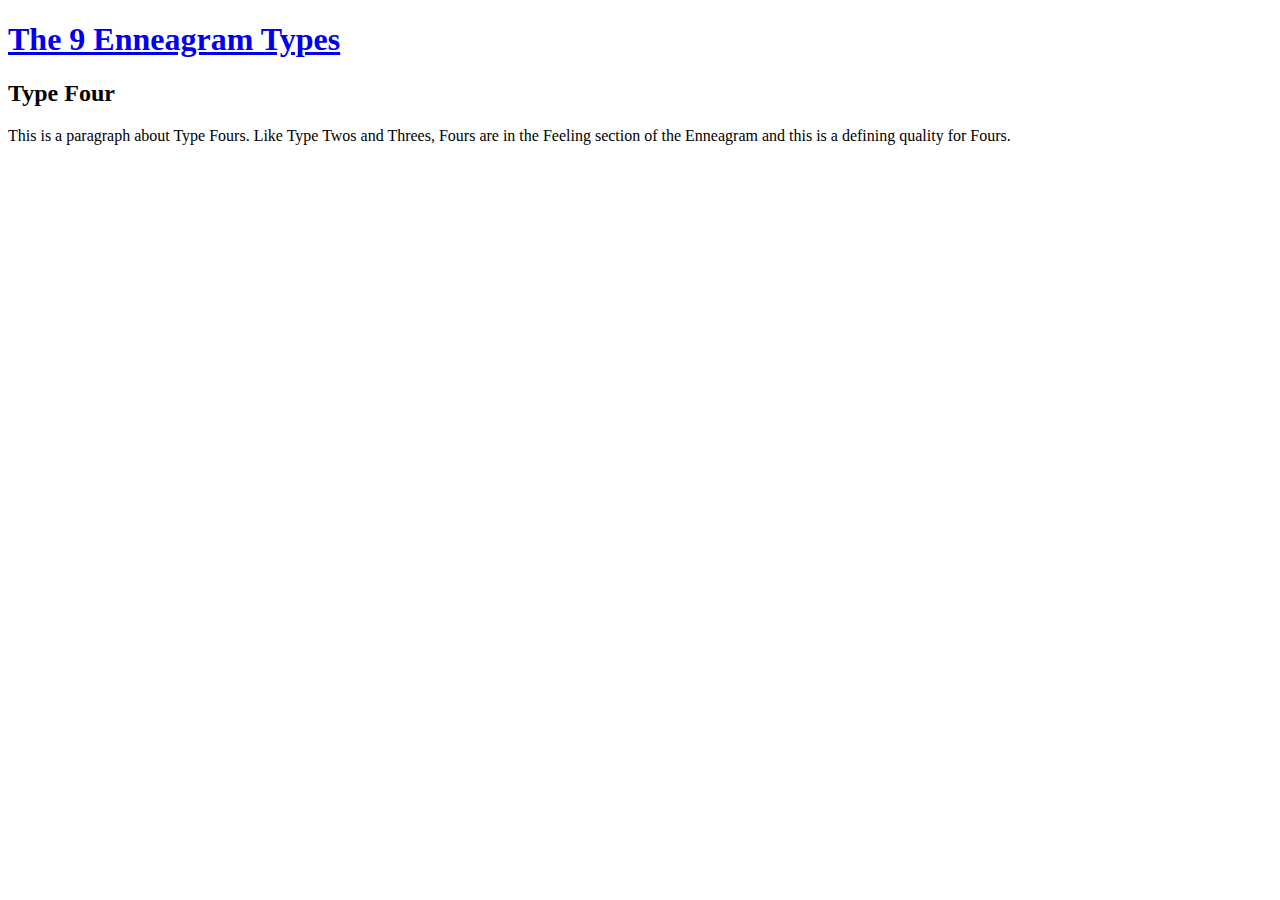
<file: html_projects/Enneagram_page/lib/default.htm>
<!DOCTYPE html>
<html lang="en">
    <head>
        <meta charset="UTF-8">
        <meta name="description" content="This is a page about
        the type ____">
        <title>short type one description</title>
        <header><h1><a href="Enneagram_page.htm">The 9 Enneagram Types</a></h1></header>
    </head>
    <body>
        <h2>Type Four</h2>
            <p>This is a paragraph about Type Fours. Like Type Twos and Threes,
            Fours are in the Feeling section of the Enneagram and this is a defining
            quality for Fours. 
            </p>
    </body>
</html>
</file>
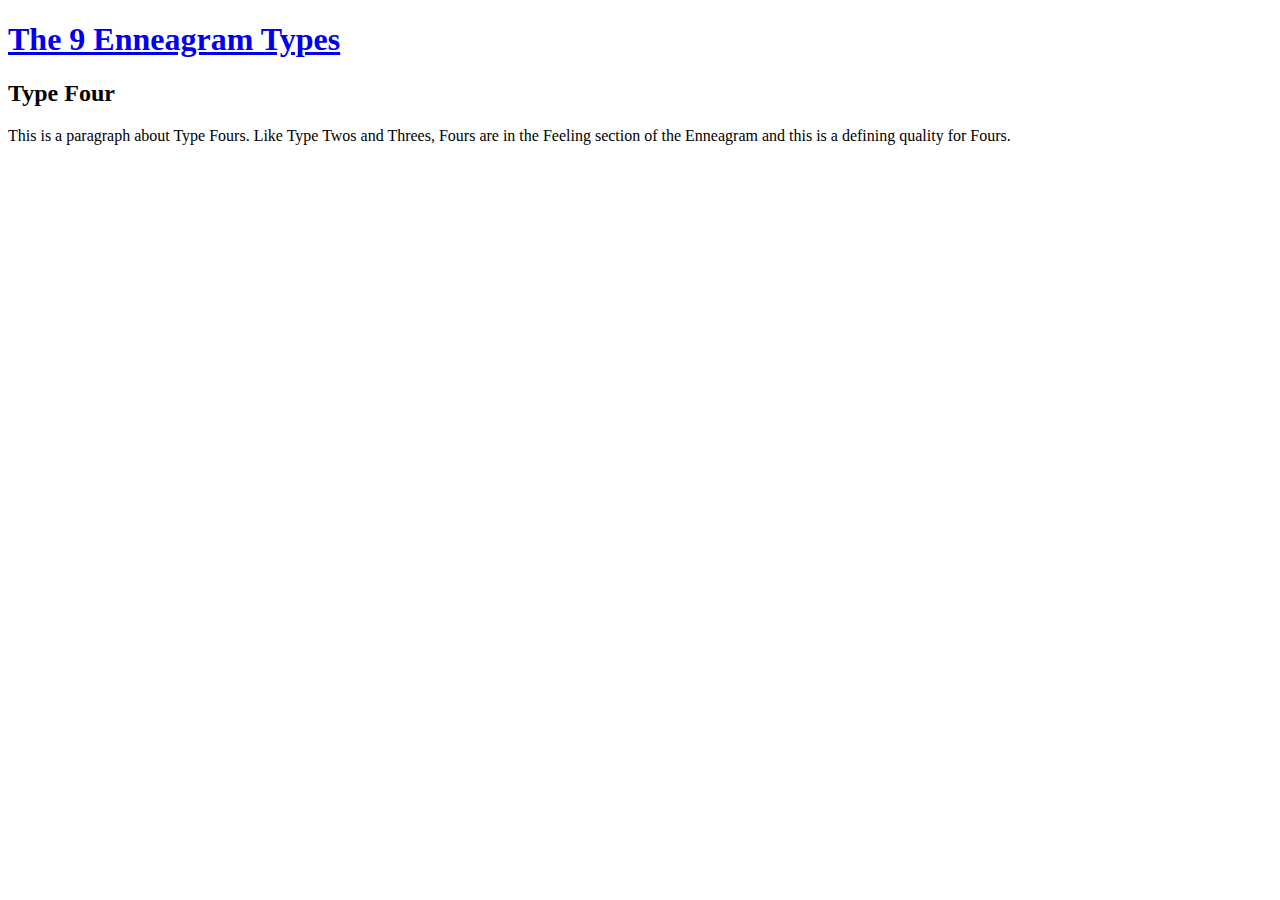
<file: html_projects/Enneagram_page/lib/type_four.htm>
<!DOCTYPE html>
<html lang="en">
    <head>
        <meta charset="UTF-8">
        <meta name="description" content="This is a page about
        the type four">
        <title>short type one description</title>
        <header><h1><a href="Enneagram_page.htm">The 9 Enneagram Types</a></h1></header>
    </head>
    <body>
        <h2>Type Four</h2>
            <p>This is a paragraph about Type Fours. Like Type Twos and Threes,
            Fours are in the Feeling section of the Enneagram and this is a defining
            quality for Fours. 
            </p>
    </body>
</html>
</file>
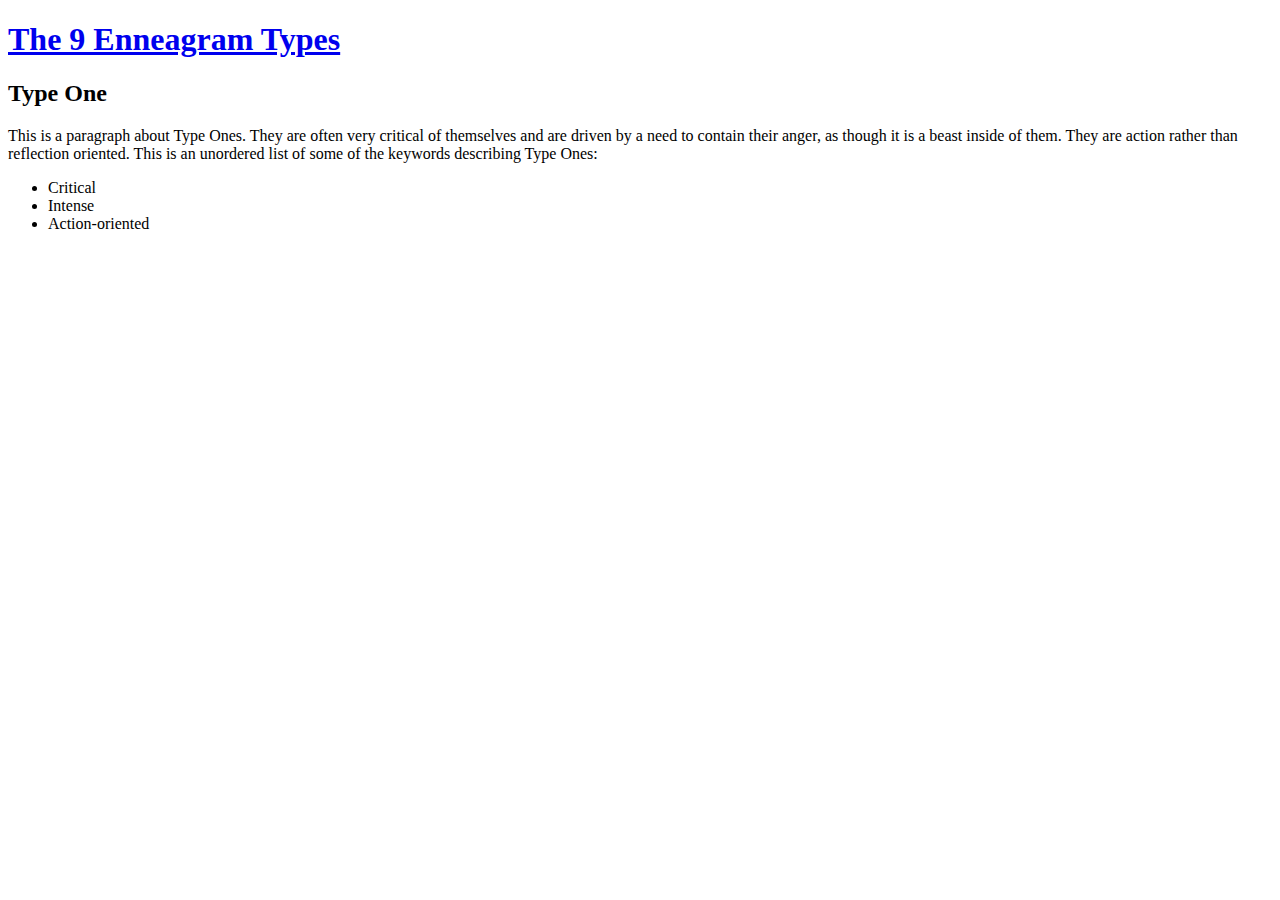
<file: html_projects/Enneagram_page/lib/type_one.htm>
<!DOCTYPE html>
<html lang="en">
    <head>
        <meta charset="UTF-8">
        <meta name="description" content="This is a page about
        the type one">
        <title>short type one description</title>
        <header><h1><a href="Enneagram_page.htm">The 9 Enneagram Types</a></h1></header>
    </head>
    <body>
        <h2>Type One</h2>
            <p>This is a paragraph about Type Ones. They are often very 
            critical of themselves and are driven by a need to contain 
            their anger, as though it is a beast inside of them. They are 
            action rather than reflection oriented. This is an unordered
            list of some of the keywords describing Type Ones:
                <ul>
                    <li>Critical</li>
                    <li>Intense</li>
                    <li>Action-oriented</li>
                </ul>
            </p>
    </body>
</html>
</file>
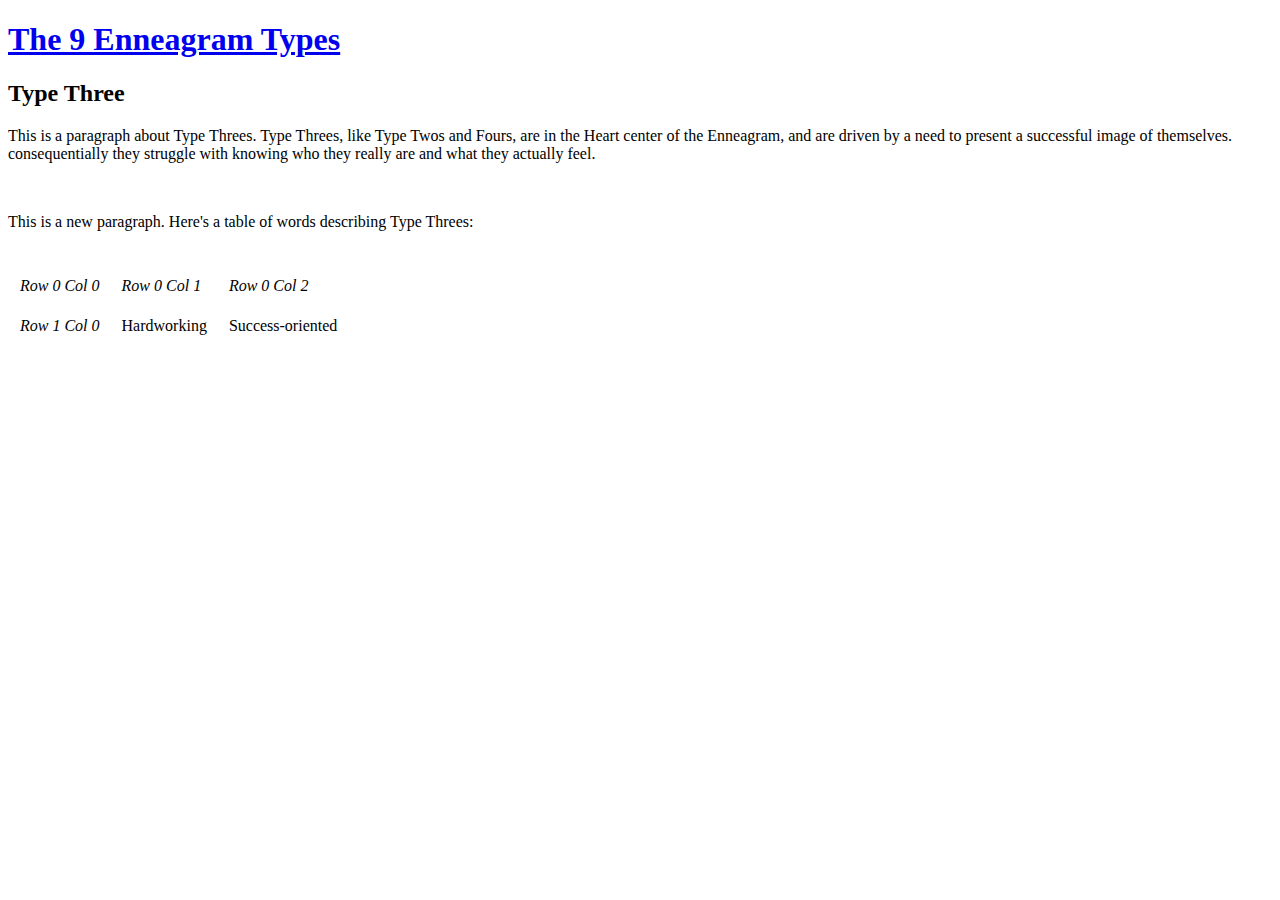
<file: html_projects/Enneagram_page/lib/type_three.htm>
<!DOCTYPE html>
<html lang="en">
    <head>
        <meta charset="UTF-8">
        <meta name="description" content="This is a page about
        the type one">
        <title>short type one description</title>
        <header><h1><a href="Enneagram_page.htm">The 9 Enneagram Types</a></h1></header>
    </head>
    <body>
        <h2>Type Three</h2>
            <p>This is a paragraph about Type Threes. Type Threes, like Type
            Twos and Fours, are in the Heart center of the Enneagram, and are 
            driven by a need to present a successful image of themselves. 
            consequentially they struggle with knowing who they really are and 
            what they actually feel.</p>
            <br />
            <p> This is a new paragraph. Here's a table of words describing Type Threes:</p>
            <br />
            <table cellpadding="10" cellspacing="2" border="0">
                <tr>
                    <td><i>Row 0 Col 0</i></td>
                    <td><i>Row 0 Col 1</i></td>
                    <td><i>Row 0 Col 2</i></td>
                </tr>
                <tr>
                    <td><i>Row 1 Col 0</i></td>
                    <td>Hardworking</td>
                    <td>Success-oriented</td>
                </tr>
            </table>
    </body>
</html>
</file>
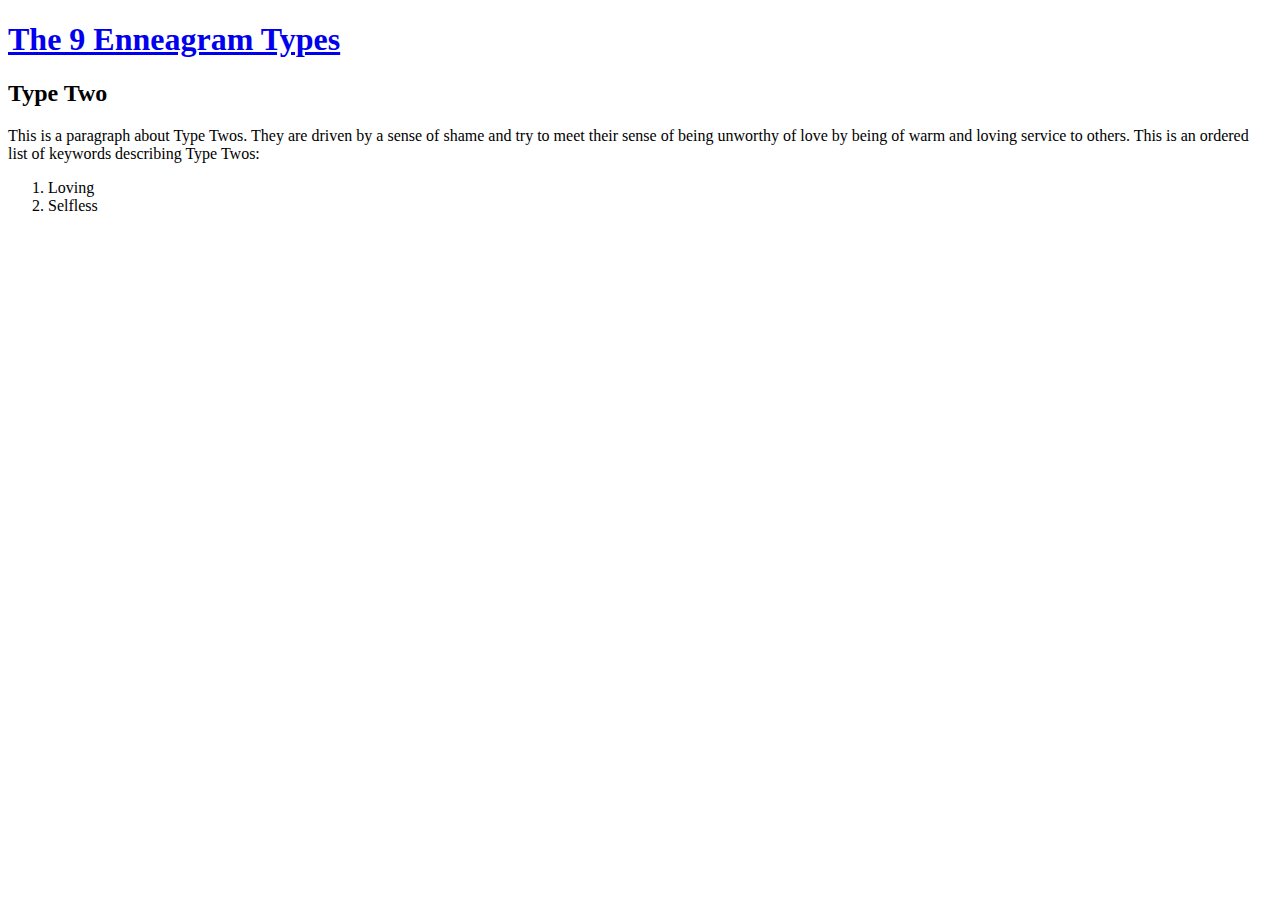
<file: html_projects/Enneagram_page/lib/type_two.htm>
<!DOCTYPE html>
<html lang="en">
    <head>
        <meta charset="UTF-8">
        <meta name="description" content="This is a page about
        the type two">
        <title>short Enneagram descriptions</title>
        <header><h1><a href="Enneagram_page.htm">The 9 Enneagram Types</a></h1></header>
    </head>
    <body>
        <h2>Type Two</h2>
            <p>This is a paragraph about Type Twos. They are driven by a 
            sense of shame and try to meet their sense of being unworthy of
            love by being of warm and loving service to others. This is an 
            ordered list of keywords describing Type Twos:
                <ol>
                    <li>Loving</li>
                    <li>Selfless</li>
                </ol>
            </p>
    </body>
</html>
</file>
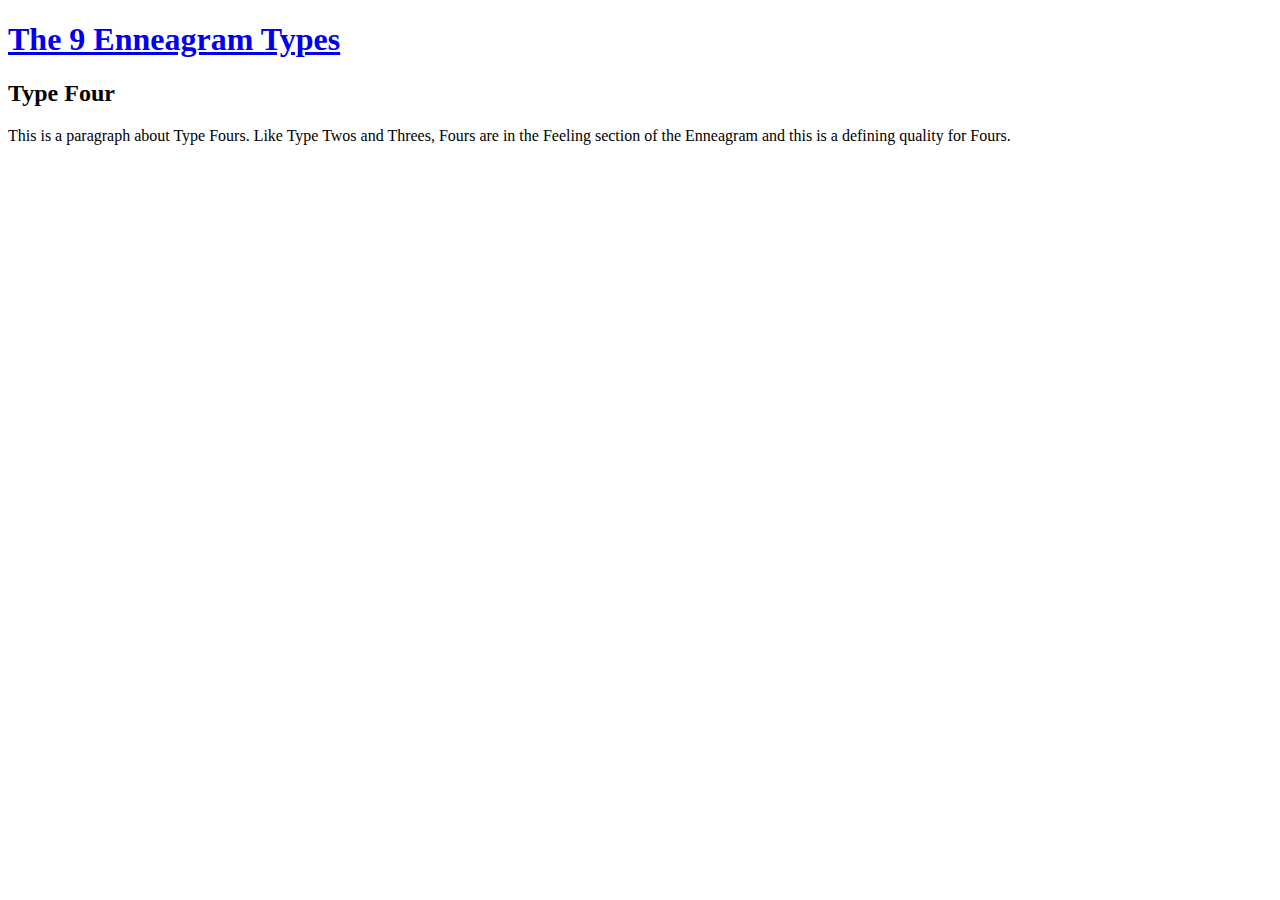
<file: html_projects/Enneagram_site/lib/type_four.html>
<!DOCTYPE html>
<html lang="en">
    <head>
        <meta charset="UTF-8">
        <meta name="description" content="This is a page about
        the type four">
        <title>short type one description</title>
        <header><h1><a href="Enneagram_page.html">The 9 Enneagram Types</a></h1></header>
    </head>
    <body>
        <h2>Type Four</h2>
            <p>This is a paragraph about Type Fours. Like Type Twos and Threes,
            Fours are in the Feeling section of the Enneagram and this is a defining
            quality for Fours. 
            </p>
    </body>
</html>
</file>
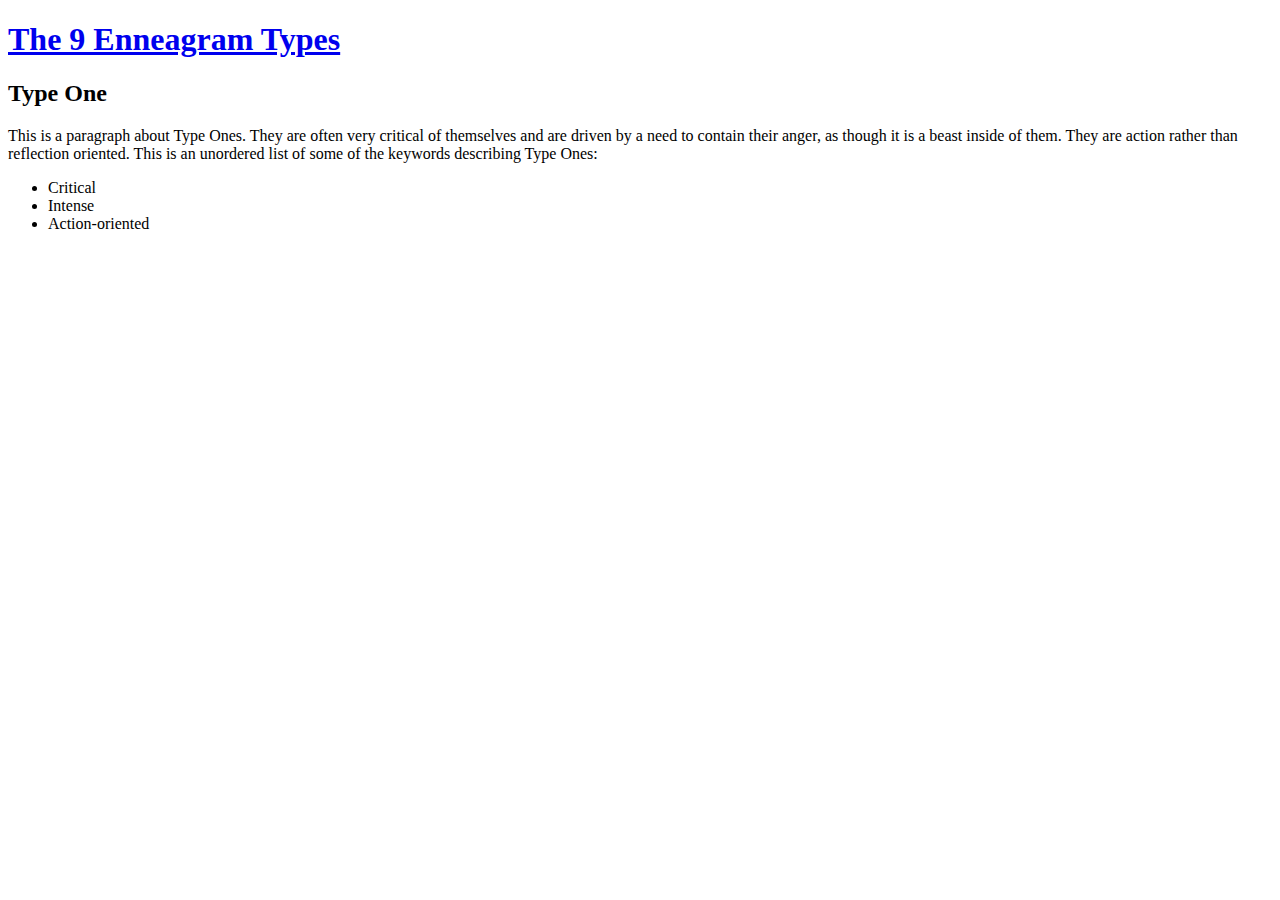
<file: html_projects/Enneagram_site/lib/type_one.html>
<!DOCTYPE html>
<html lang="en">
    <head>
        <meta charset="UTF-8">
        <meta name="description" content="This is a page about
        the type one">
        <title>short type one description</title>
        <header><h1><a href="Enneagram_page.html">The 9 Enneagram Types</a></h1></header>
    </head>
    <body>
        <h2>Type One</h2>
            <p>This is a paragraph about Type Ones. They are often very 
            critical of themselves and are driven by a need to contain 
            their anger, as though it is a beast inside of them. They are 
            action rather than reflection oriented. This is an unordered
            list of some of the keywords describing Type Ones:
                <ul>
                    <li>Critical</li>
                    <li>Intense</li>
                    <li>Action-oriented</li>
                </ul>
            </p>
    </body>
</html>
</file>
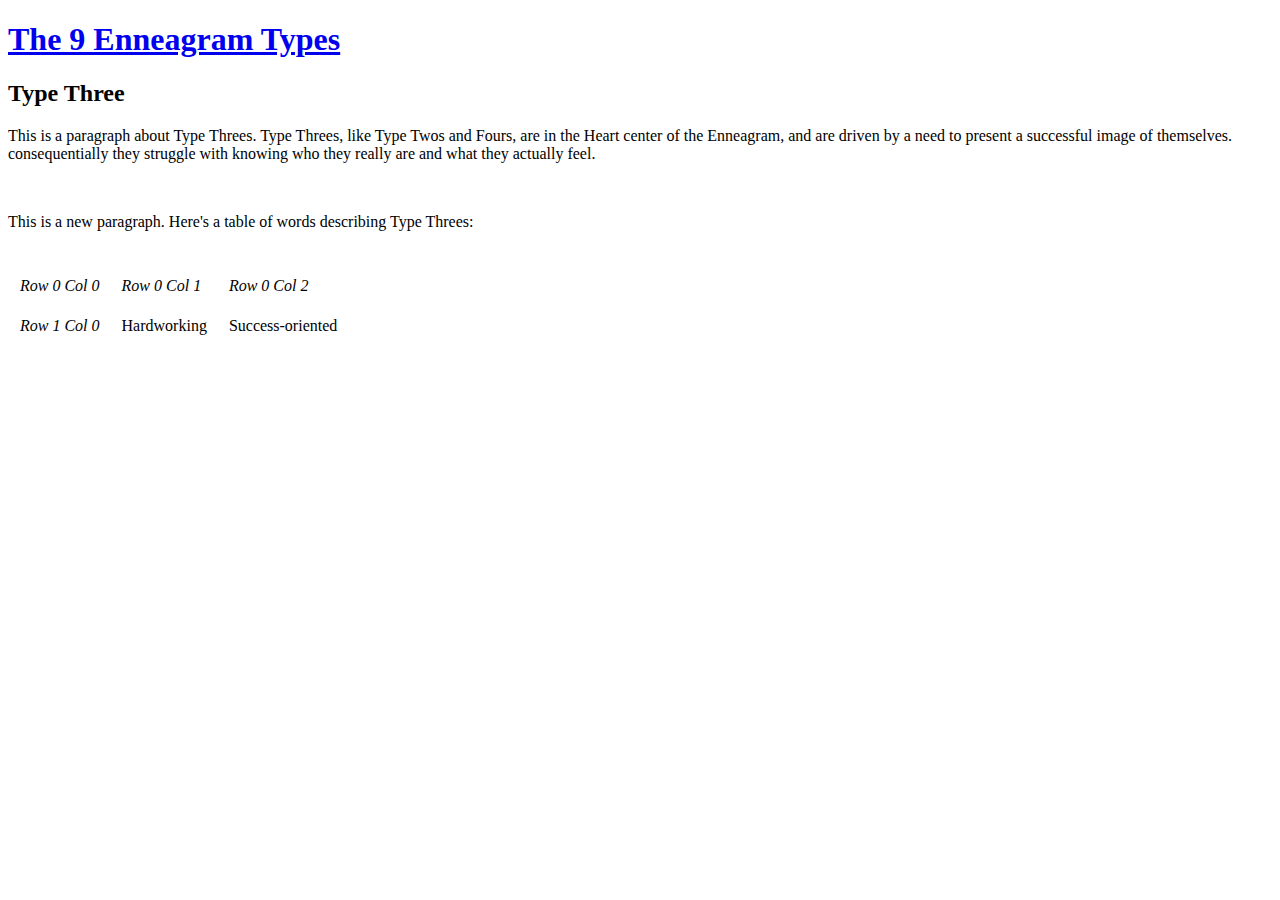
<file: html_projects/Enneagram_site/lib/type_three.html>
<!DOCTYPE html>
<html lang="en">
    <head>
        <meta charset="UTF-8">
        <meta name="description" content="This is a page about
        the type one">
        <title>short type one description</title>
        <header><h1><a href="Enneagram_page.html">The 9 Enneagram Types</a></h1></header>
    </head>
    <body>
        <h2>Type Three</h2>
            <p>This is a paragraph about Type Threes. Type Threes, like Type
            Twos and Fours, are in the Heart center of the Enneagram, and are 
            driven by a need to present a successful image of themselves. 
            consequentially they struggle with knowing who they really are and 
            what they actually feel.</p>
            <br />
            <p> This is a new paragraph. Here's a table of words describing Type Threes:</p>
            <br />
            <table cellpadding="10" cellspacing="2" border="0">
                <tr>
                    <td><i>Row 0 Col 0</i></td>
                    <td><i>Row 0 Col 1</i></td>
                    <td><i>Row 0 Col 2</i></td>
                </tr>
                <tr>
                    <td><i>Row 1 Col 0</i></td>
                    <td>Hardworking</td>
                    <td>Success-oriented</td>
                </tr>
            </table>
    </body>
</html>
</file>
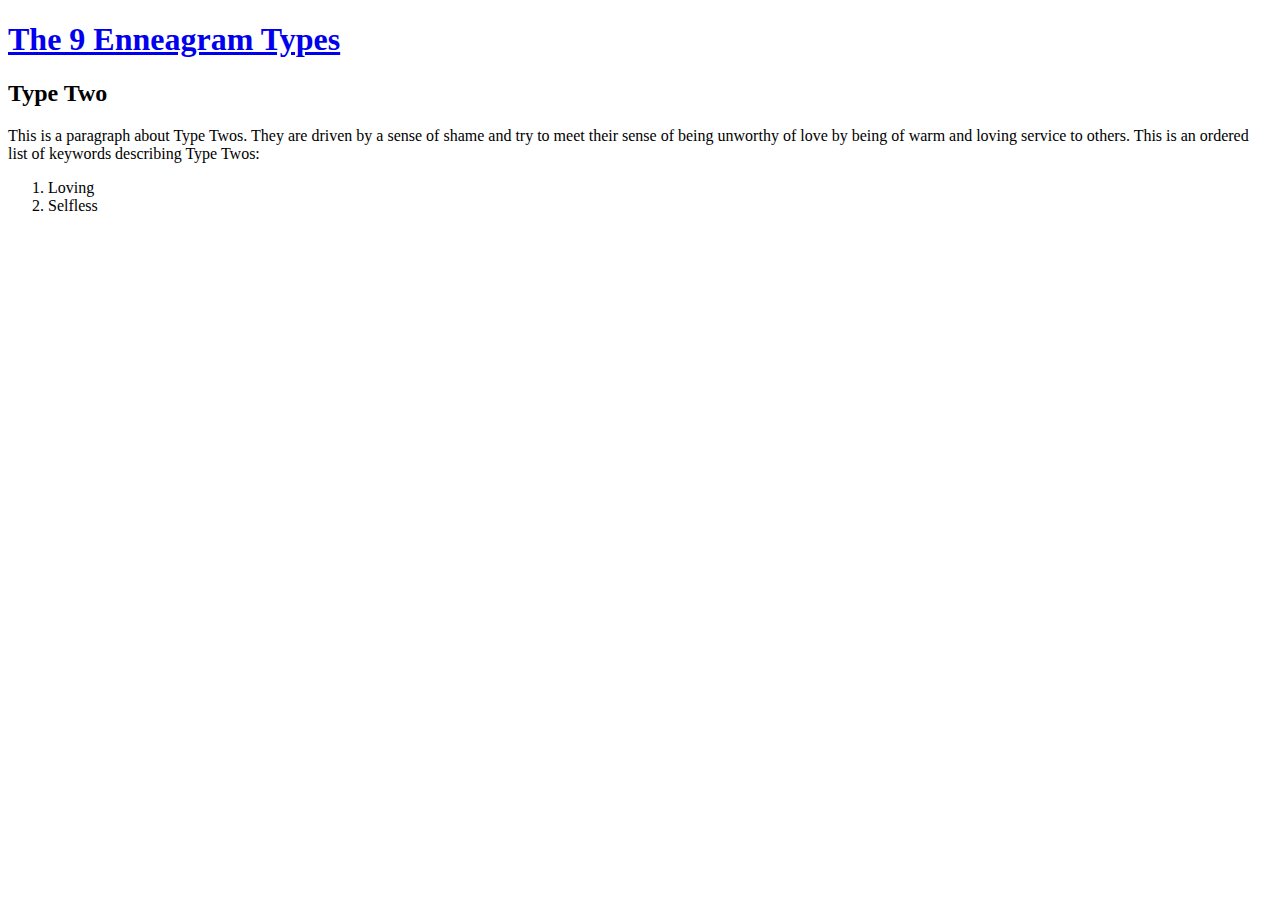
<file: html_projects/Enneagram_site/lib/type_two.html>
<!DOCTYPE html>
<html lang="en">
    <head>
        <meta charset="UTF-8">
        <meta name="description" content="This is a page about
        the type two">
        <title>short Enneagram descriptions</title>
        <header><h1><a href="Enneagram_page.html">The 9 Enneagram Types</a></h1></header>
    </head>
    <body>
        <h2>Type Two</h2>
            <p>This is a paragraph about Type Twos. They are driven by a 
            sense of shame and try to meet their sense of being unworthy of
            love by being of warm and loving service to others. This is an 
            ordered list of keywords describing Type Twos:
                <ol>
                    <li>Loving</li>
                    <li>Selfless</li>
                </ol>
            </p>
    </body>
</html>
</file>
